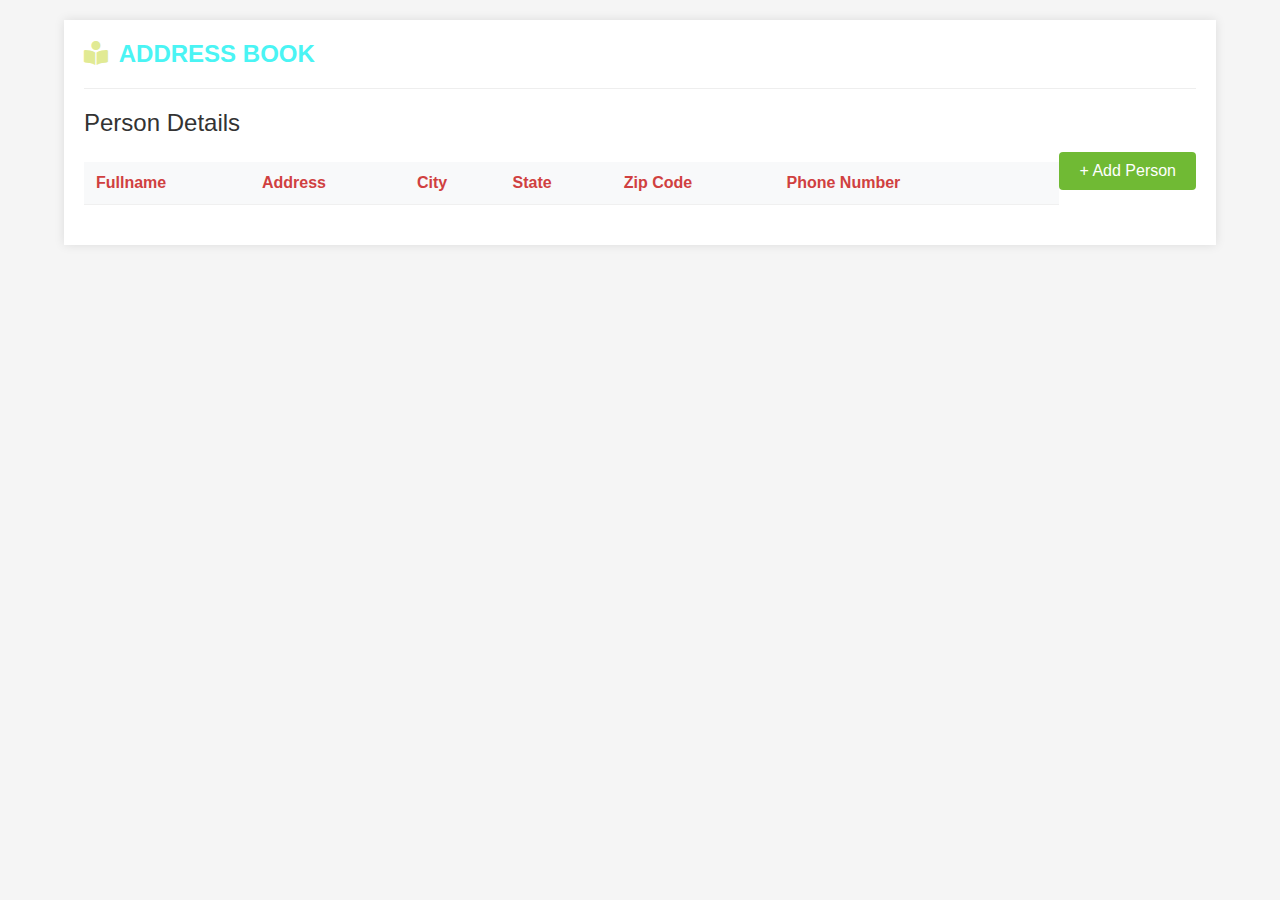
<file: project/index.html>
<!DOCTYPE html>
<html lang="en">
<head>
    <meta charset="UTF-8">
    <meta name="viewport" content="width=device-width, initial-scale=1.0">
    <title>Address Book</title>
    <link rel="stylesheet" href="style.css">
    <link rel="stylesheet" href="https://cdnjs.cloudflare.com/ajax/libs/font-awesome/6.0.0-beta3/css/all.min.css">
</head>
<body>

    <div class="container">
        <header>
            <div class="logo">
                <i class="fa-solid fa-book-open-reader"></i> ADDRESS BOOK
            </div>
        </header>

        <section class="person-details">
            <h2>Person Details</h2>
            <button id="addPersonBtn" class="add-button">+ Add Person</button>
            <div class="table-responsive">
                <table id="addressTable">
                    <thead>
                        <tr>
                            <th>Fullname</th>
                            <th>Address</th>
                            <th>City</th>
                            <th>State</th>
                            <th>Zip Code</th>
                            <th>Phone Number</th>
                            <th></th> </tr>
                    </thead>
                    <tbody>
                        </tbody>
                </table>
            </div>
        </section>
    </div>

    <script src="script.js"></script>
</body>
</html>
</file>
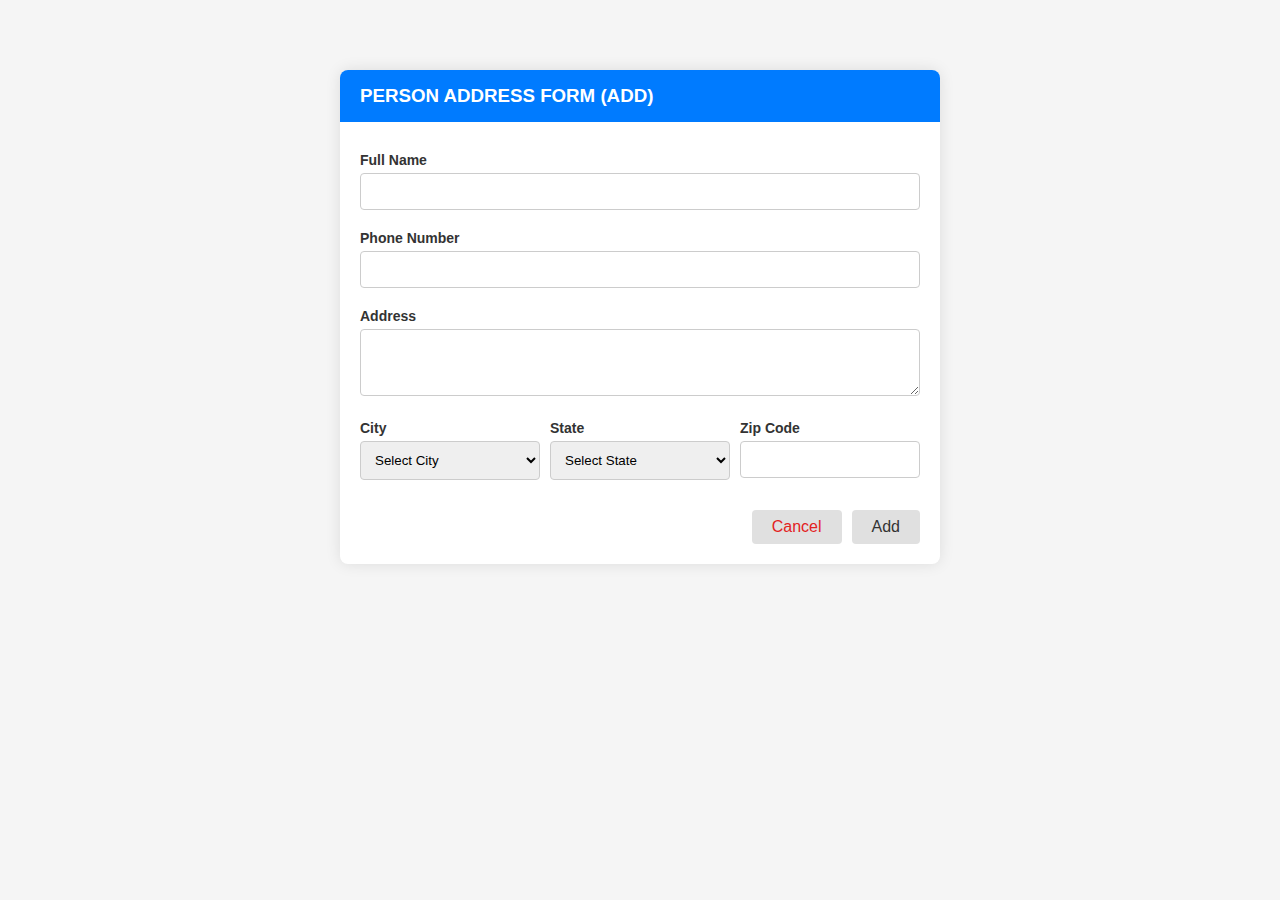
<file: project/add_person.html>
<!DOCTYPE html>
<html lang="en">
<head>
    <meta charset="UTF-8">
    <meta name="viewport" content="width=device-width, initial-scale=1.0">
    <title>Add Person</title>
    <link rel="stylesheet" href="style.css"> 
    <link rel="stylesheet" href="https://cdnjs.cloudflare.com/ajax/libs/font-awesome/6.0.0-beta3/css/all.min.css">
    <style>
        /* Specific styles for the form page layout */
        .form-page-container {
            width: 90%;
            max-width: 600px;
            margin: 50px auto;
            background-color: #fff;
            box-shadow: 0 0 15px rgba(0, 0, 0, 0.1);
            border-radius: 8px;
        }

        .form-page-header {
            background-color: #007bff;
            color: white;
            padding: 15px 20px;
            border-top-left-radius: 8px;
            border-top-right-radius: 8px;
        }
        
        #personForm {
            padding: 20px;
        }

        .form-actions {
            justify-content: flex-end; /* Align buttons to the right */
            gap: 10px;
        }
    </style>
</head>
<body>

    <div class="form-page-container">
        <div class="form-page-header">
            <h3>PERSON ADDRESS FORM (ADD)</h3>
        </div>
        
        <form id="personForm">
            <input type="hidden" id="personId">

            <label for="fullName">Full Name</label>
            <input type="text" id="fullName" name="fullName" required>

            <label for="phoneNumber">Phone Number</label>
            <input type="text" id="phoneNumber" name="phoneNumber" required>

            <label for="address">Address</label>
            <textarea id="address" name="address" rows="3" required></textarea>

            <div class="form-row">
                <div>
                    <label for="city">City</label>
                    <select id="city" name="city" required>
                        <option value="">Select City</option>
                        <option value="Mumbai">Mumbai</option>
                        <option value="Navi Mumbai">Navi Mumbai</option>
                        <option value="Bangalore">Bangalore</option>
                    </select>
                </div>
                <div>
                    <label for="state">State</label>
                    <select id="state" name="state" required>
                        <option value="">Select State</option>
                        <option value="Maharashtra">Maharashtra</option>
                        <option value="Karnataka">Karnataka</option>
                    </select>
                </div>
                <div>
                    <label for="zipCode">Zip Code</label>
                    <input type="text" id="zipCode" name="zipCode" required>
                </div>
            </div>

            <div class="form-actions">
                <button type="button" id="cancelBtn" class="reset-btn">Cancel</button>
                <button type="submit" id="submitBtn" class="add-btn">Add</button>
            </div>
        </form>
    </div>

    <script src="add_person_script.js"></script> 
</body>
</html>
</file>
<file: project/style.css>
/* Basic Reset and Global Styles */
* {
    box-sizing: border-box;
    margin: 0;
    padding: 0;
    font-family: Arial, sans-serif;
}

body {
    background-color: #f5f5f5;
    color: #333;
    padding-top: 20px;
}

.container {
    width: 90%;
    max-width: 1200px;
    margin: 0 auto;
    background-color: #fff;
    box-shadow: 0 0 10px rgba(0, 0, 0, 0.1);
    padding: 20px;
}

/* Header/Logo */
header {
    display: flex;
    align-items: center;
    padding-bottom: 20px;
    border-bottom: 1px solid #eee;
}

.logo {
    font-size: 24px;
    font-weight: bold;
    color: #4af4f4; /* A shade of blue */
}

.logo i {
    color: #e1ea94;
    margin-right: 5px;
}

/* Person Details Section (Table View) */
.person-details {
    padding: 20px 0;
}

.person-details h2 {
    margin-bottom: 15px;
    font-weight: 500;
}

.add-button {
    float: right;
    background-color: #70ba34;
    color: white;
    border: none;
    padding: 10px 20px;
    border-radius: 4px;
    cursor: pointer;
    font-size: 16px;
    margin-bottom: 15px;
}

.add-button:hover {
    background-color: #0056b3;
}

.table-responsive {
    overflow-x: auto;
}

#addressTable {
    width: 100%;
    border-collapse: collapse;
    margin-top: 10px;
}

#addressTable th, #addressTable td {
    padding: 12px;
    text-align: left;
    border-bottom: 1px solid #f0f0f0;
}

#addressTable th {
    background-color: #f8f9fa;
    font-weight: 600;
    color: #d04040;
    white-space: nowrap;
}

#addressTable tr:hover {
    background-color: #f9f9f9;
}

.action-buttons button {
    background: none;
    border: none;
    cursor: pointer;
    margin-right: 5px;
    color: #6c757d;
}

.action-buttons .edit-btn:hover {
    color: #ffc107;
}

.action-buttons .delete-btn:hover {
    color: #dc3545;
}

/* Modal Styling (Person Address Form) */
.modal {
    display: none; /* Hidden by default */
    position: fixed;
    z-index: 1000;
    left: 0;
    top: 0;
    width: 100%;
    height: 100%;
    overflow: auto;
    background-color: rgba(0, 0, 0, 0.4);
    padding-top: 50px;
}

.modal-content {
    background-color: #fff;
    margin: 5% auto; /* 5% from the top and centered */
    border: 1px solid #888;
    width: 90%;
    max-width: 500px;
    border-radius: 8px;
    box-shadow: 0 4px 8px rgba(0, 0, 0, 0.2);
    animation: fadeIn 0.3s;
}

.modal-header {
    background-color: #007bff;
    color: white;
    padding: 15px;
    border-top-left-radius: 8px;
    border-top-right-radius: 8px;
    display: flex;
    justify-content: space-between;
    align-items: center;
}

.modal-header h3 {
    margin: 0;
    font-weight: 500;
}

.close-btn {
    color: white;
    font-size: 28px;
    font-weight: bold;
    cursor: pointer;
}

.close-btn:hover,
.close-btn:focus {
    color: #ccc;
    text-decoration: none;
}

#personForm {
    padding: 20px;
}

#personForm label {
    display: block;
    margin-top: 10px;
    margin-bottom: 5px;
    font-weight: 600;
    font-size: 14px;
}

#personForm input[type="text"],
#personForm textarea,
#personForm select {
    width: 100%;
    padding: 10px;
    margin-bottom: 10px;
    border: 1px solid #ccc;
    border-radius: 4px;
    box-sizing: border-box;
}

.form-row {
    display: flex;
    gap: 10px;
}

.form-row > div {
    flex: 1;
}

.form-actions {
    display: flex;
    justify-content: flex-end;
    gap: 10px;
    margin-top: 20px;
}

.form-actions button {
    padding: 8px 20px;
    border: none;
    border-radius: 4px;
    cursor: pointer;
    font-size: 16px;
}

.add-btn {
    background-color: #e0e0e0; /* Light gray */
    color: #333;
}

.add-btn:hover {
    background-color: #ccc;
}

.reset-btn {
    background-color: #e0e0e0;
    color: #e32222;
}

.reset-btn:hover {
    background-color: #ccc;
}

@keyframes fadeIn {
    from {opacity: 0;}
    to {opacity: 1;}
}
</file>
